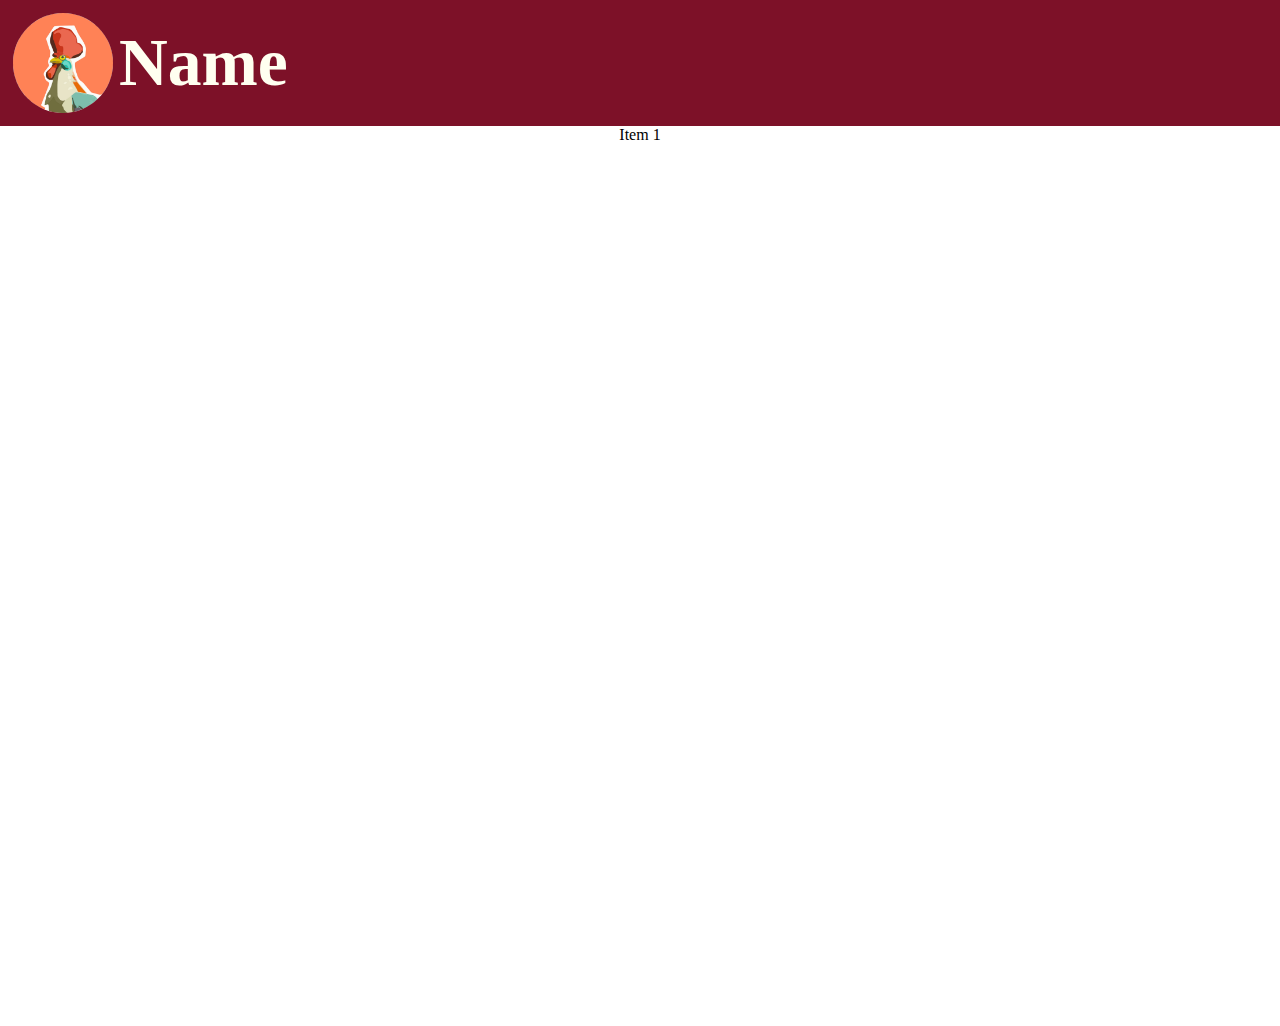
<file: index.html>
<!DOCTYPE html>
<html lang="en">
    <head>
        <!-- Link the CSS! -->
        <!-- Remember it's 
            <link rel="__________" link="_____.___"> 
            What are you trying to connect?
            What's the name of the file that you're trying to connect?
        -->

        <!-- This is what changes the font of the text, think of it as how
             the letters in a website look. -->
            <link rel="preconnect" href="https://fonts.googleapis.com">
            <link rel="preconnect" href="https://fonts.gstatic.com" crossorigin>
            <link href="https://fonts.googleapis.com/css2?family=ABeeZee:ital@0;1&family=Montserrat:ital,wght@0,100..900;1,100..900&display=swap" rel="stylesheet">
        <!-- \\ -->

        <link rel="stylesheet" href="style.css">
        <meta charset="UTF-8">
        <meta name="viewport" content="width=device-width, initial-scale=1.0">
        
        <!-- What do you want to name your business as? -->
        <title>Enter business name</title>
    </head>
    <body>
        <!-- Remember that -->
        <div id="body-container">
            <div id="header-container" class="tb">
                <div id="logo-container"> </div>
                <h1 id="header-name">Name</h1>
            </div>
 
            <div id="shop-container" class="tb">
                <p>Item 1</p>
            </div>
        </div>
    </body>
</html>
</file>
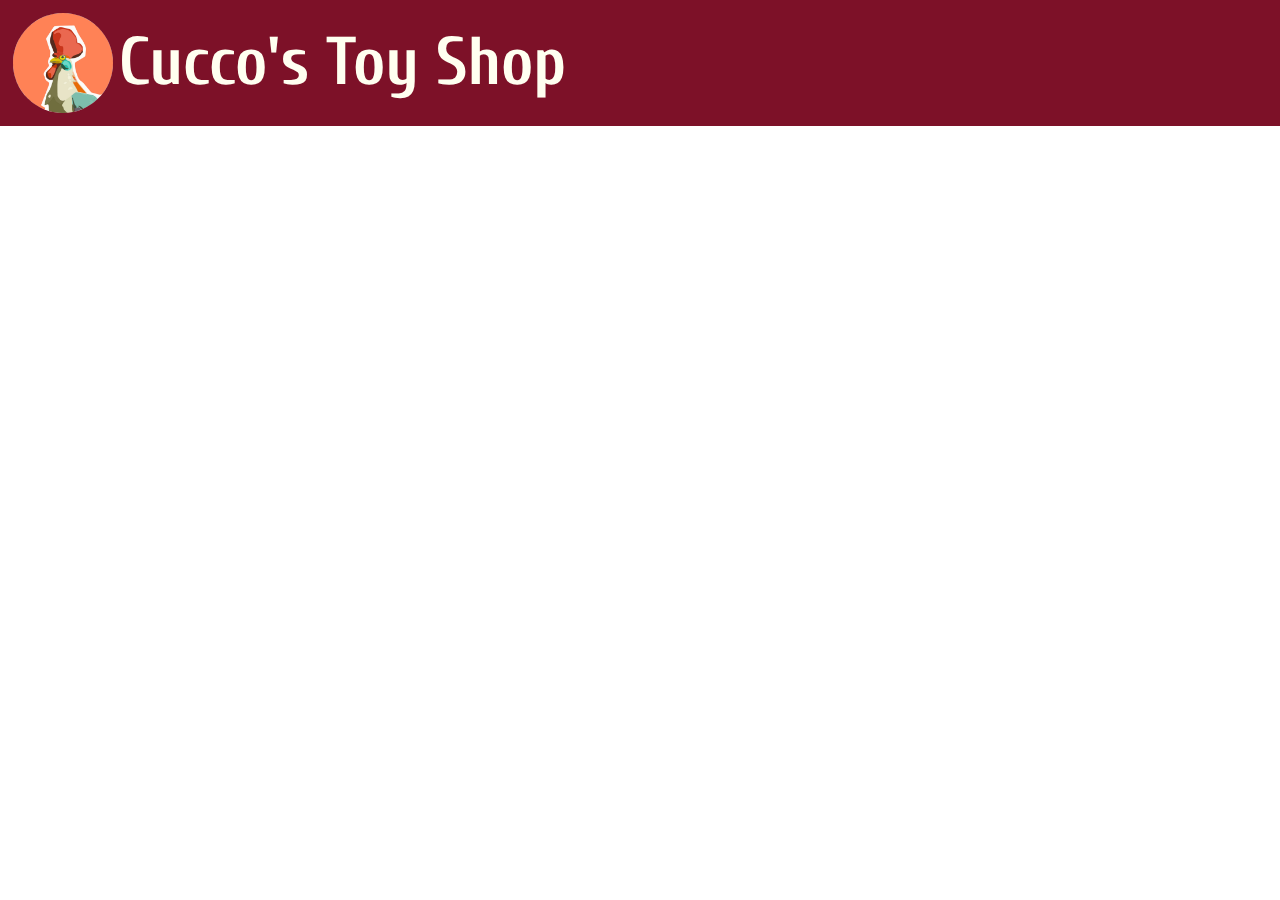
<file: thankyou-page.html>
<!DOCTYPE html>
<html lang="en">
    <head>
        <!-- Link the CSS! -->
        <!-- Remember it's 
            <link rel="__________" link="_____.___"> 
            What are you trying to connect?
            What's the name of the file that you're trying to connect?
        -->

        <!-- This is what changes the font of the text, think of it as how
             the letters in a website look. -->
            <link rel="preconnect" href="https://fonts.googleapis.com">
            <link rel="preconnect" href="https://fonts.gstatic.com" crossorigin>
            <link href="https://fonts.googleapis.com/css2?family=Cuprum:ital,wght@0,400..700;1,400..700&family=Sarala:wght@400;700&family=Taviraj:ital,wght@0,100;0,200;0,300;0,400;0,500;0,600;0,700;0,800;0,900;1,100;1,200;1,300;1,400;1,500;1,600;1,700;1,800;1,900&display=swap" rel="stylesheet">
            <!-- \\ -->

        <link rel="stylesheet" href="style.css">
        <meta charset="UTF-8">
        <meta name="viewport" content="width=device-width, initial-scale=1.0">
        
        <!-- What do you want to name your business as? -->
        <title> Cucco's Toy Shop </title>
    </head>
    <body>
        <div id="body-container">
            <div id="header-container">
                <div id="logo-container"></div>
                <!-- Before putting your business name, try to find where the text
                      is to see how it looks.  -->
                <h1 id="header-name"> Cucco's Toy Shop </h1>
            </div>
        </div>
    </body>
</html>
</file>
<file: style.css>
* {
    margin: 0;
    padding: 0;
}

img {
    height: 100%;
}

a {
    text-decoration: none;
    height: fit-content;

}

a:hover {
    background-color: #f1a67e;
}

#logo-container {
    /* Change me! */
    background-image: url('image-examples/Logo-example.png');
    
    /* Centers the image */
    background-position: center center;
    /* Prevents tiling */
    background-repeat: no-repeat;
    /* Covers the container */
    background-size: cover;

    height: 100px;
    width: 100px;

    /* Change me! */
    /* If you want to change back: ivory */
    background-color: ivory;
    border-radius: 100%;

}

#header-container {
    display: flex;
    align-items: center;
    padding: 1%;

    /* Change me! */
    /* If you want to change back: #7D1128 */
    background-color: #7D1128;
}

#header-name {
    padding: 0.5%;
    font-family: "Cuprum", serif;
    font-weight: bolder;
    font-size: 7.5vh;

    /* Change me! */
    /* If you want to change back: ivory */
    color: ivory;
}

#body-container {
    height: 100vh;
}

#shop-container {
    display: flex;
    align-items: start;
    justify-content: space-evenly;
    height: 100%;
}

.item-container {
    margin-top: 2%;
    display: flex;
    align-items: center;
    flex-direction: column;
    /* background-color: #E5E4E2; */
    width: fit-content;
    height: 50%;
}

.item-img {
    width: fit-content;
    height: 50%;
}

.item-descriptor {
    border-radius: 10%;
    background-color: white;
    margin-top: 2.5%;
    box-shadow: 2px 2px 5px gray;
    padding: 5%;
    height: fit-content;
    width: 100%;
    display: flex;
    justify-content: space-between;
    flex-direction: column;
}

.item-name {
    font-family: "Sarala", serif;
    font-weight: 700;
    font-style: normal;
}

.item-price {
    font-family: "Taviraj", serif;
    font-weight: 300;
    font-style: normal;
    /* background-color: rgba(125,125,0,0.5); */
}

.buy-button {
    cursor: pointer;

    /* Change me! */
    background-color: #FF7326;
    color: ivory;

    text-align: center;
    font-family: "Cuprum", serif;
    font-weight: 700;
    font-style: normal;
    padding: 2%;
    margin-top: 2%;
    transition-duration: 0.4s;
}

.buy-button:hover {
    /* Change me! */
    background-color: white;
    color: black;
    /* Original 2px solid #FF7326 */
    border: 2px solid #FF7326;
}
</file>
